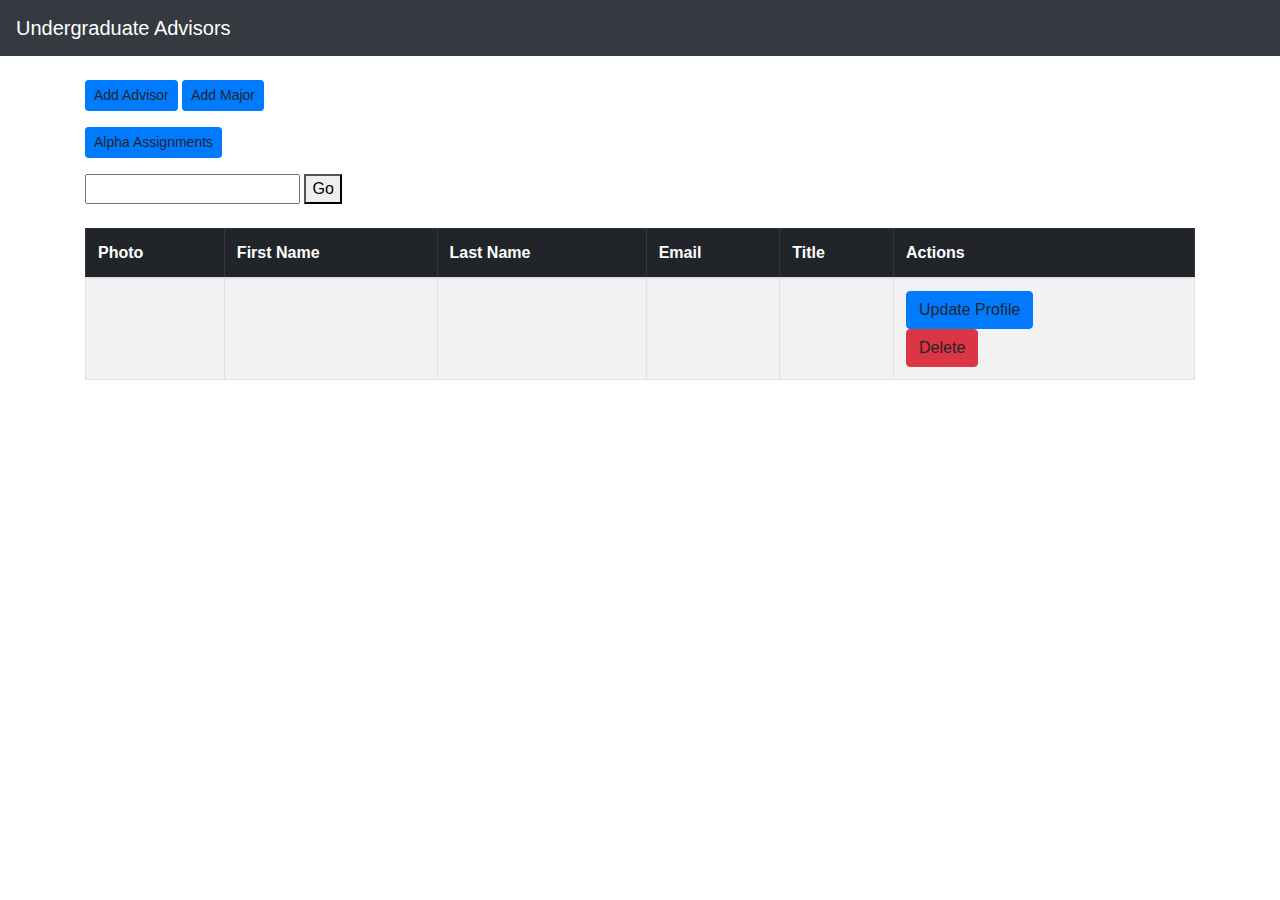
<file: src/main/resources/templates/advisors.html>
<!DOCTYPE html>
<html lang="en" xmlns:th ="http://www.thymeleaf.org">
<head>
    <meta charset="UTF-8">
    <title>Advisor Management System</title>
    <link rel="stylesheet" href="https://maxcdn.bootstrapcdn.com/bootstrap/4.0.0/css/bootstrap.min.css" integrity="sha384-Gn5384xqQ1aoWXA+058RXPxPg6fy4IWvTNh0E263XmFcJlSAwiGgFAW/dAiS6JXm" crossorigin="anonymous">
</head>
<body>
<nav class="navbar navbar-expand-md bg-dark navbar-dark">
    <!-- Brand -->
    <a class="navbar-brand" href="#" >Undergraduate Advisors</a>

    <!-- Toggler/collapsibe Button -->
    <button class="navbar-toggler" type="button" data-toggle="collapse" data-target="#collapsibleNavbar">
        <span class="navbar-toggler-icon"></span>
    </button>

    <!-- Navbar links -->
    <div class="collapse navbar-collapse" id="collapsibleNavbar">
        <ul class="navbar-nav">
<!--            <li class="nav-item">-->
<!--                <a class="nav-link" href="@{/advisors}">Advisors View</a>-->
<!--            </li>-->
<!--            <li class="nav-item">-->
<!--                <a class="nav-link" href="#">Link</a>-->
<!--            </li>-->
<!--            <li class="nav-item">-->
<!--                <a class="nav-link" href="#">Link</a>-->
<!--            </li>-->
        </ul>
    </div>
</nav>

<div class = "container">
    <div class="row">
<!--        <h1>Advisors List</h1>-->
    </div>
    <br/>
    <div class="row">
        <div class="col-lg-3">
            <a th:href = "@{/advisors/new}" class="btn btn-primary btn-sm mb-3">Add Advisor
            </a>
            <a th:href = "@{/majors}" class="btn btn-primary btn-sm mb-3">Add Major
            </a>
            <a th:href = "@{/assignments}" class="btn btn-primary btn-sm mb-3">Alpha Assignments
            </a>
        </div>
    </div>
    <form th:action ="@{/advisors}" method="get">
        <input id="txtsearch" type="text" name="keyword">
        <button type="submit">Go</button>
    </form>
    <br/>
    <table class="table table-striped table-bordered">
        <thead class="table-dark">
        <tr>
            <th>Photo</th>
            <th>First Name</th>
            <th>Last Name</th>
            <th>Email</th>
            <th>Title</th>
            <th>Actions</th>
        </tr></thead>
        <tbody>
        <tr th:each = "advisor:${advisors}">
            <td th:text ="${advisor.photo}"></td>
            <td th:text ="${advisor.firstName}"></td>
            <td th:text ="${advisor.lastName}"></td>
            <td th:text ="${advisor.email}"></td>
            <td th:text ="${advisor.title}"></td>
            <td>
                <a th:href ="@{/advisors/edit/{id}(id=${advisor.id})}" class="btn btn-primary">Update Profile
                </a>
                <!--/*@thymesVar id="assignments" type=""*/-->
<!--                <a th:href ="@{/assignments}" class="btn btn-primary">Assignments-->
<!--                </a>-->
                <br/>
                <a th:href ="@{/advisors/{id}(id=${advisor.id})}" onclick="return confirm('Are you sure you want to delete this item?');" class="btn btn-danger">Delete
                </a>
            </td>
        </tr>
        </tbody>

    </table>
</div>

</body>
</html>
</file>
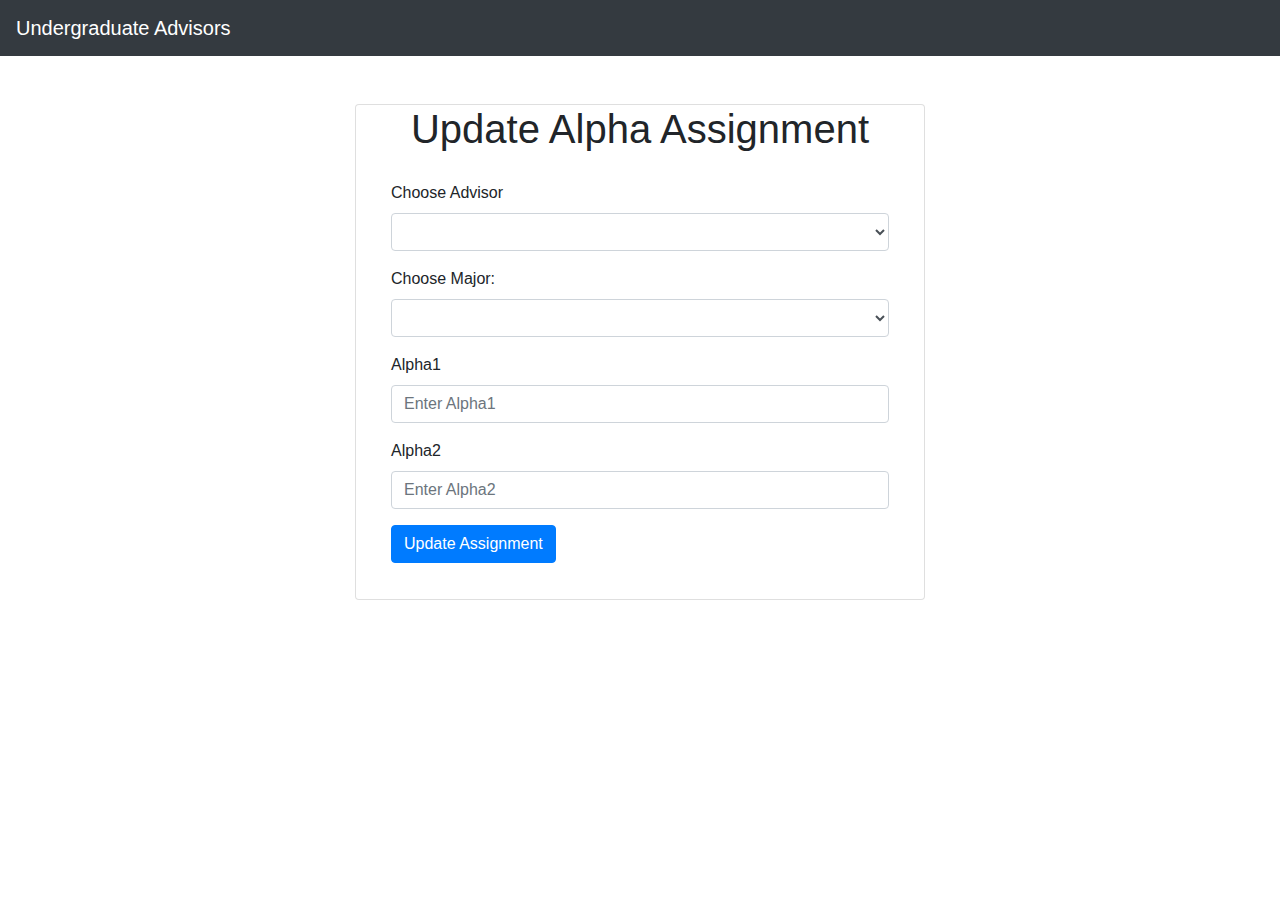
<file: src/main/resources/templates/assignment_advisor.html>
<!DOCTYPE html>
<html lang="en" xmlns:th="http://www.thymeleaf.org" xmlns="http://www.w3.org/1999/html">
<head>
    <meta charset="UTF-8">
    <title>Advisor Management System</title>
    <link rel="stylesheet" href="https://maxcdn.bootstrapcdn.com/bootstrap/4.0.0/css/bootstrap.min.css" integrity="sha384-Gn5384xqQ1aoWXA+058RXPxPg6fy4IWvTNh0E263XmFcJlSAwiGgFAW/dAiS6JXm" crossorigin="anonymous">
</head>
<body>
<nav class="navbar navbar-expand-md bg-dark navbar-dark">
    <!-- Brand -->
    <a class="navbar-brand" href="#">Undergraduate Advisors</a>

    <!-- Toggler/collapsibe Button -->
    <button class="navbar-toggler" type="button" data-toggle="collapse" data-target="#collapsibleNavbar">
        <span class="navbar-toggler-icon"></span>
    </button>
</nav>
<br>
<br>
<div class="container">
    <div class="row">
        <div class="col-lg-6 col-md-6 col-sm-6 container justify-content-center card">
            <h1 class="text-center">Update Alpha Assignment</h1>
            <div class="card-body">
                <form th:action ="@{/assignments/{id}(id=${assignmentnew.assignmentid})}" th:object ="${assignmentnew}" method="POST">
                    <div class="form-group">

                        <div class="form-group">
                            <!--                        <label>Advisor ID</label>-->
                            <!--                        <input type="text" name="advisorid" th:field = "*{advisor.id}" class ="form-control" placeholder="Enter Advisor ID"> </div>-->
                            <label>Choose Advisor</label>
                            <select th:field ="*{advisor}" class="form-control">
                                <th:block th:each ="adv : ${advisorslist}">
                                    <option th:text="${adv.firstName}" th:value="${adv.id}" />
                                </th:block>
                            </select>
                        </div>
                        <div class="form-group">
                            <label>Choose Major:</label>
                            <select th:field ="*{major}" class="form-control">
                                <th:block th:each ="maj : ${majorslist}">
                                    <option th:text="${maj.majorname}" th:value="${maj.majorid}" />
                                </th:block>
                            </select>
                        </div>
                        <div class="form-group">
                            <label>Alpha1</label>
                            <input type="text" name="alpha1" th:field = "*{alpha1}" class ="form-control" placeholder="Enter Alpha1"> </div>
                        <div class="form-group">
                            <label>Alpha2</label>
                            <input type="text" name="alpha2" th:field = "*{alpha2}" class ="form-control" placeholder="Enter Alpha2">
                        </div>
                        <div class="box-footer">
                            <button type ="submit" class="btn btn-primary">
                                Update Assignment
                            </button>
                        </div>
                </form>
            </div>
        </div>
    </div>
</div>
</body>
</html>
</file>
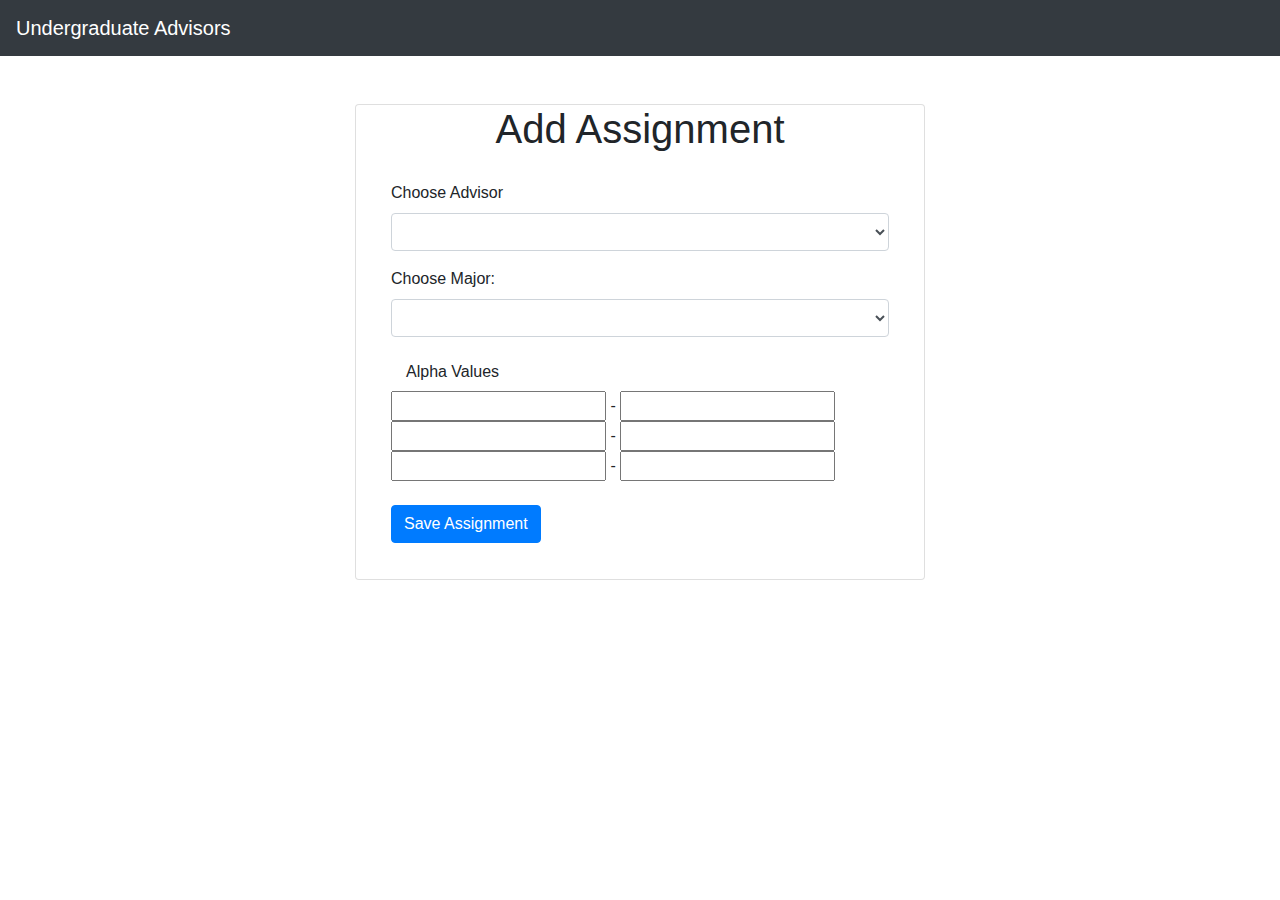
<file: src/main/resources/templates/create_assignment.html>
<!DOCTYPE html>
<html lang="en" xmlns:th="http://www.thymeleaf.org" xmlns="http://www.w3.org/1999/html">
<head>
    <meta charset="UTF-8">
    <title>Advisor Management System</title>
    <link rel="stylesheet" href="https://maxcdn.bootstrapcdn.com/bootstrap/4.0.0/css/bootstrap.min.css" integrity="sha384-Gn5384xqQ1aoWXA+058RXPxPg6fy4IWvTNh0E263XmFcJlSAwiGgFAW/dAiS6JXm" crossorigin="anonymous">
</head>
<body>
<nav class="navbar navbar-expand-md bg-dark navbar-dark">
    <!-- Brand -->
    <a class="navbar-brand" href="#">Undergraduate Advisors</a>

    <!-- Toggler/collapsibe Button -->
    <button class="navbar-toggler" type="button" data-toggle="collapse" data-target="#collapsibleNavbar">
        <span class="navbar-toggler-icon"></span>
    </button>
</nav>
<br>
<br>
<div class="container">
    <div class="row">
        <div class="col-lg-6 col-md-6 col-sm-6 container justify-content-center card">
            <h1 class="text-center">Add Assignment</h1>
            <div class="card-body">
                <form th:action ="@{/assignments/save}" th:object ="${assignmentnew}"  onkeyup="AlphaDelimValidation()"  method="POST">

                    <div class="form-group">

                    <div class="form-group">
<!--                                                <label>Advisor ID</label>-->
<!--                                                <input type="text" name="advisorid" th:field = "*{advisor.id}" class ="form-control" placeholder="Enter Advisor ID"> </div>-->
                        <label>Choose Advisor</label>
                        <select th:field ="*{advisor}" class="form-control">
                            <th:block th:each ="adv : ${advisorslist}">
                                <option th:text="${adv.firstName}" th:value="${adv.id}" />
                            </th:block>
                        </select>
                    </div>
                    <div class="form-group">
                            <label>Choose Major:</label>
                            <select th:field ="*{major}" class="form-control">
                                <th:block th:each ="maj : ${majorslist}">
                                    <option th:text="${maj.majorname}" th:value="${maj.majorid}" />
                                </th:block>
                            </select>
                    </div>
                        <label class="col-form-label col-sm-4">Alpha Values</label>
                        <br/>
                        <input type="text" id="Alpha1" th:field = "*{alpha1}" class="alpha-delim-1" name="Alpha1"> - <input type="text" id="Alpha2" th:field="*{alpha2}" class="alpha-delim-2" name="Alpha2">
                        <br/>
                        <input type="text" id="Alpha1" th:field ="*{alpha1}" class="alpha-delim-1" name="Alpha1"> - <input type="text" id="Alpha2" th:field="*{alpha2}" class="alpha-delim-2" name="Alpha2">
                        <br/>
                        <input type="text" id="Alpha1" th:field ="*{alpha1}" class="alpha-delim-1" name="Alpha1"> - <input type="text" id="Alpha2" th:field="*{alpha2}" class="alpha-delim-2" name="Alpha2">
                        <br/>

                        <br/>

                        <div class="box-footer">
                        <button type ="submit" class="btn btn-primary"onclick="myFunction()">
                            Save Assignment
                        </button>
                    </div>
                </form>
            </div>
        </div>
    </div>
</div>
<p id="demo"></p>
<script>

    function AlphaDelimValidation() {
        var letters = /^[A-Za-z]+$/;

        let text = "";
        let err = 0;

        const alpha1 = document.querySelectorAll('.alpha-delim-1');
        const alpha2 = document.querySelectorAll('.alpha-delim-2');

        //console.log("alpha1", alpha1.lenth, "alpha2", alpha2.length);
        //console.log("alpha1", alpha1, "alpha2", alpha2);

        if(alpha1.length == alpha2.length){
            //console.log("Arrays same length");
        }else{
            alert("You Did something Seriously Wrong");
        }



        //test inputs from alpha2
        for (let step = 0; step < alpha2.length; step++){
            let a1 = alpha1[step].value;
            let a2 = alpha2[step].value;


            //test "whole" inputs, so string lengths, numbers, etc
            if(a1 == "" && a2 == ""){	//see if empty pair is entered - valid entry/no warning
                //says nothing, valid pair
            } else if (a1.match(letters) && a1.length <= 3){//sees if entry is longer than 3 characters - valid entry/no warning
                //says nothing bc all inputs are valid
            }else if(a1 == "" && a2 != ""){//sees if pair has one empty entry and one nonempty entry - invalid entry/gives warning
                //increments that there is an error
                err++;
                //appends errors to user
                text = (text + "Row " + (step+1) + " - Alpha Deliminators must be in pairs<br/>");
            } else {//anything else gives an error - invalid entry/gives warning
                //increments that there is an error
                err++;
                //appends errors to user
                text = (text + "Row " + (step+1) + " - " + alpha1[step].value + " is not a valid input<br/>");
            }




            a1 = a1.toLocaleLowerCase();//make evertying lowercase
            a2 = a2.toLocaleLowerCase();//make evertying lowercase
            //console.log(typeof a1, a1);
            //console.log(typeof a2, a2);
            //console.log("<br/>");


            if (a1 == a2 && a1.length > 0){//checks that the strings are not the same. This has to be done after the entries are made lower case
                text = (text + "Row " + (step+1) + " - Deliminator Pair Should Not Have Repeating Values " + "<br/>");
            }

            //test inputs character-by-character
            //this for loop iterates through each character in each string
            for(let i = 0; i < 3;i++){
                letter1 = a1.charCodeAt(i);//gets the respective character code for comparison
                letter2 = a2.charCodeAt(i);//gets the respective character code for comparison


                //check for "failure"
                if(letter1 < letter2){//if the respective letter of the first string Strictly Less Than the respective letter of the second string?
                    //input valid so looping wont matter
                    break;
                }
                else if(letter1 == letter2){//if the respective letters are the same
                    //need to iterate again
                }
                else if(letter1 > letter2){//if the respective letter of the first string is bigger than the respective letter of the second string
                    //ascendingErr++;
                    err++; //make sure the "all valid" message is not shown
                    text = (text + "Row " + (step+1) + " - Alpha Deliminator Pairs must be in ascending order<br/>");
                    break; //exits loop if there is anything out of ascending order, also keeps error message from repeating
                }
                /*
                the logic of this comparison is as follows
                    if the respective letter is strictly "less than" the other respective letter; then the whole string is "less than" the other whole string
                    if the respective letters are the same you must move onto compare the next respective letters
                    if the respective letter is strictly "greater than" the other respective letter; then the whole string is "greater than" the other whole string
                */
            }
        }







        //give all clear if no errors are found
        if(err == 0){
            text = "All Inputs Verified as Valid - Changes Saved";
        }

        //show warnings
        document.getElementById("demo").innerHTML = text;
    }
</script>


</body>
</html>
</file>
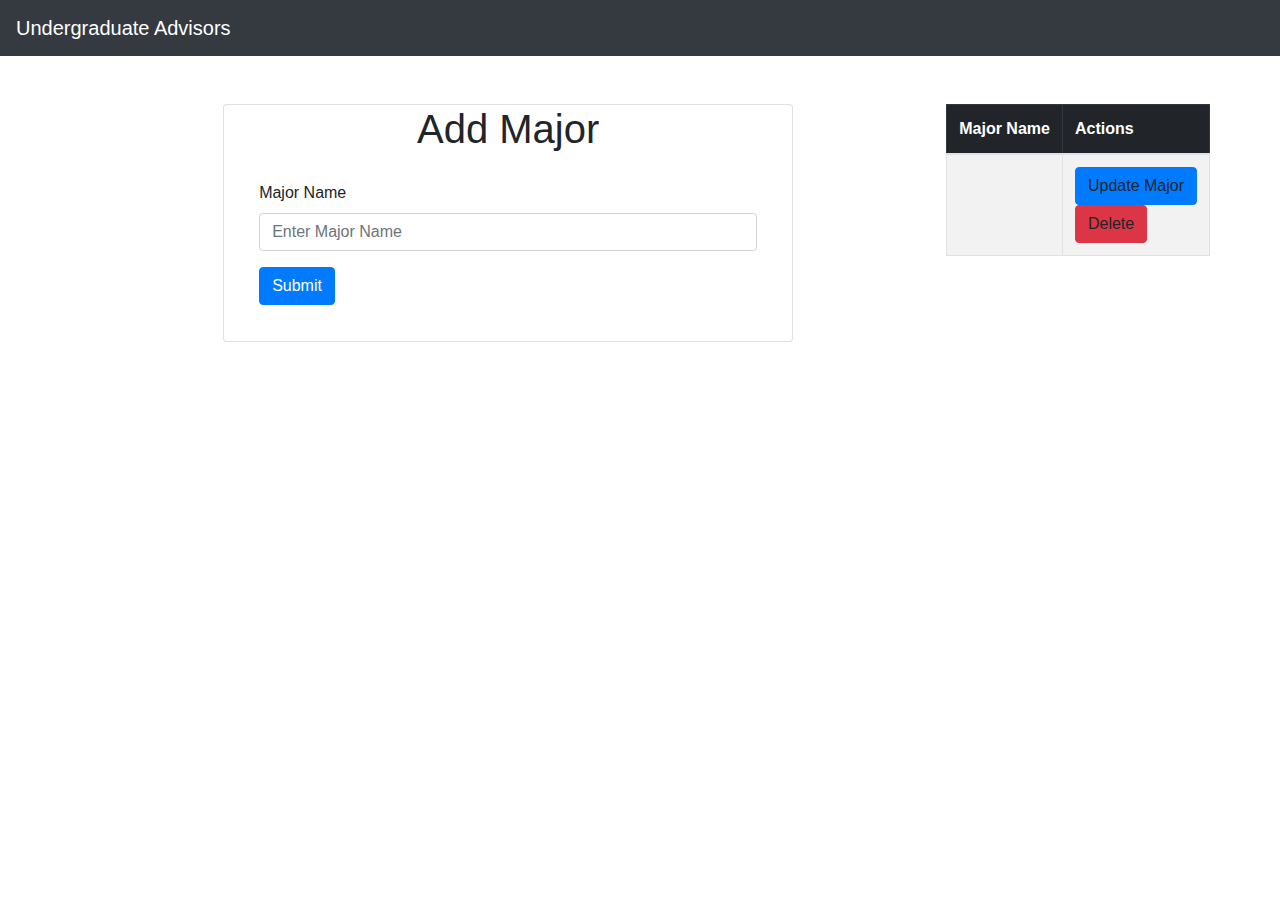
<file: src/main/resources/templates/majors.html>
<!DOCTYPE html>
<html lang="en" xmlns:th ="http://www.thymeleaf.org">
<head>
    <meta charset="UTF-8">
    <title>Advisor Management System</title>
    <link rel="stylesheet" href="https://maxcdn.bootstrapcdn.com/bootstrap/4.0.0/css/bootstrap.min.css" integrity="sha384-Gn5384xqQ1aoWXA+058RXPxPg6fy4IWvTNh0E263XmFcJlSAwiGgFAW/dAiS6JXm" crossorigin="anonymous">
</head>
<body>
<nav class="navbar navbar-expand-md bg-dark navbar-dark">
    <!-- Brand -->
    <a class="navbar-brand" href="#">Undergraduate Advisors</a>

    <!-- Toggler/collapsibe Button -->
    <button class="navbar-toggler" type="button" data-toggle="collapse" data-target="#collapsibleNavbar">
        <span class="navbar-toggler-icon"></span>
    </button>

    <!-- Navbar links -->
    <div class="collapse navbar-collapse" id="collapsibleNavbar">
        <ul class="navbar-nav">
            <!--            <li class="nav-item">-->
            <!--                <a class="nav-link" href="@{/advisors}">Advisors View</a>-->
            <!--            </li>-->
            <!--            <li class="nav-item">-->
            <!--                <a class="nav-link" href="#">Link</a>-->
            <!--            </li>-->
            <!--            <li class="nav-item">-->
            <!--                <a class="nav-link" href="#">Link</a>-->
            <!--            </li>-->
        </ul>
    </div>
</nav>
<br>
<br>
<div class="container">
    <div class="row">
        <div class="col-lg-6 col-md-6 col-sm-6 container justify-content-center card">
            <h1 class="text-center">Add Major</h1>
            <div class="card-body">
                <form th:action ="@{/majors}" th:object ="${Major}" method="POST">
                    <div class="form-group">
<!--                        <label>Major ID</label>-->
<!--                        <input type="text" name="majorid" th:field = "*{majorid}" class ="form-control" placeholder="Enter Major ID"></div>-->
                        <div class="form-group">   <label>Major Name</label>
                        <input type="text" name="majorname" th:field = "*{majorname}" class ="form-control" placeholder="Enter Major Name"> </div>
                        <div class="box-footer">
                        <button type ="submit" class="btn btn-primary">
                            Submit
                        </button>
                    </div>
                </form>
            </div>
        </div>
    </div>
    <div>
        <table class="table table-striped table-bordered">
            <thead class="table-dark">
            <tr>
<!--                <th>Major ID</th>-->
                <th>Major Name</th>
                <th>Actions</th>
            </tr></thead>
            <tbody>
            <tr th:each = "major:${majors}">
<!--                <td th:text="${major.majorid}"></td>-->
                <td th:text ="${major.majorname}"></td>
                <td>
                    <a th:href ="@{/majors/edit/{id}(id=${major.majorid})}" class="btn btn-primary">Update Major
                    </a>
                    <br/>
                    <a th:href ="@{/majors/{id}(id=${major.majorid})}" class="btn btn-danger">Delete
                    </a>
                </td>


            </tr>
            </tbody>

        </table>
    </div>
</div>
</body>
</html>
</file>
